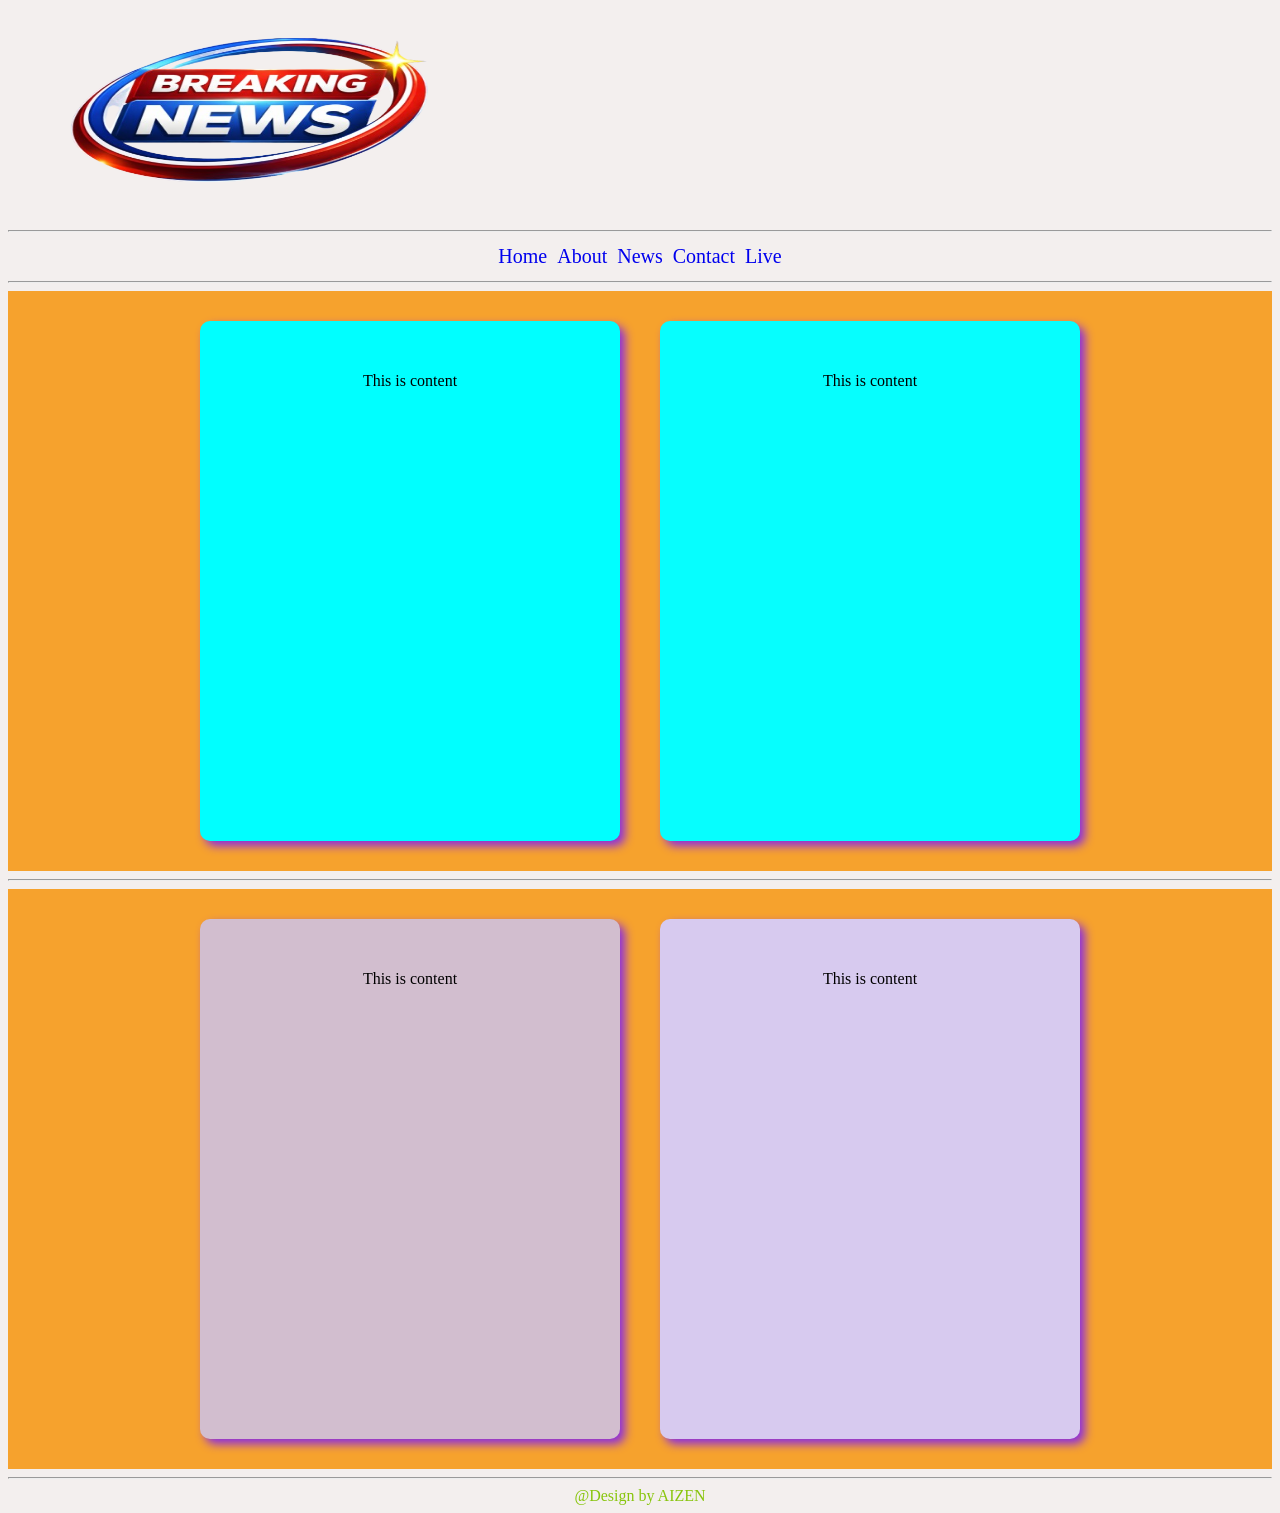
<file: index.html>
<!DOCTYPE html>
<html lang="en">
<head>
    <meta charset="UTF-8">
    <meta name="viewport" content="width=device-width, initial-scale=1.0">
    <title>BD News</title>
    <link rel="stylesheet" href="02_style.css">
</head>
<body>
    <header>
        <img src="logo.png" alt="" width="40%" height="210px">
    </header>
    <hr>
<main>
    <nav>
        
        <center>
        <div>
            <a href="#">Home</a>
            <a href="#">About</a>
            <a href="#">News</a>
            <a href="#">Contact</a>
            <a href="#">Live</a>
        </div>
        </center>
   
    </nav>
<hr>
   
    <section>
    
      
        <div class="column">
          
            <div class="box1">This is content</div>
        
        
            <div class="box2">This is content</div>
            
        </div>
        </section>
    <hr>
    <section>
    
      
        <div class="column">
          
            <div class="box3">This is content</div>
        
        
            <div class="box4">This is content</div>
            
        </div>
        </section>
   
    
</main>  
<hr>

<footer>@Design by AIZEN</footer>
</body>
</html>
</file>
<file: 02_style.css>
*{
    padding: 0%;
    background-color: rgb(243, 239, 238);
}

nav{
    display: flex;
    justify-content: center;
    text-decoration: none;
    font-size: 35px;
}

div a{
    text-decoration: none;
    font-size: 20px;
    padding: 5px;
}

div a:hover{
    font-size: 25px;
    color: black;
}

.box1{
    display: flex;
    background-color: aqua;
    height:500px;
    width: 400px;
    justify-content: center;
    padding: 10px;
    margin: 20px;
    border-radius: 10px;
    line-height: 100px;
    box-shadow: 5px 5px 10px blueviolet;
}

div{
    display: flex;
    justify-content: center;
}

.column{
    display: flex;
    background-color: rgb(246, 162, 45);
    padding: 10px;
    justify-content: center;
}

.box2{
    display: flex;
    background-color: rgb(6, 254, 254);
    height:500px;
    width: 400px;
    justify-content: center;
    padding: 10px;
    margin: 20px;
    border-radius: 10px;
    line-height: 100px;
    box-shadow: 5px 5px 10px blueviolet;
}

.box3{
    display: flex;
    background-color: rgb(210, 190, 207);
    height:500px;
    width: 400px;
    justify-content: center;
    padding: 10px;
    margin: 20px;
    border-radius: 10px;
    line-height: 100px;
    box-shadow: 5px 5px 10px blueviolet;
}
.box4{
    display: flex;
    background-color: rgb(215, 202, 239);
    height:500px;
    width: 400px;
    justify-content: center;
    padding: 10px;
    margin: 20px;
    border-radius: 10px;
    line-height: 100px;
    box-shadow: 5px 5px 10px blueviolet;
}
footer{
    text-align: center;
    color: rgb(136, 197, 13);
}
</file>
